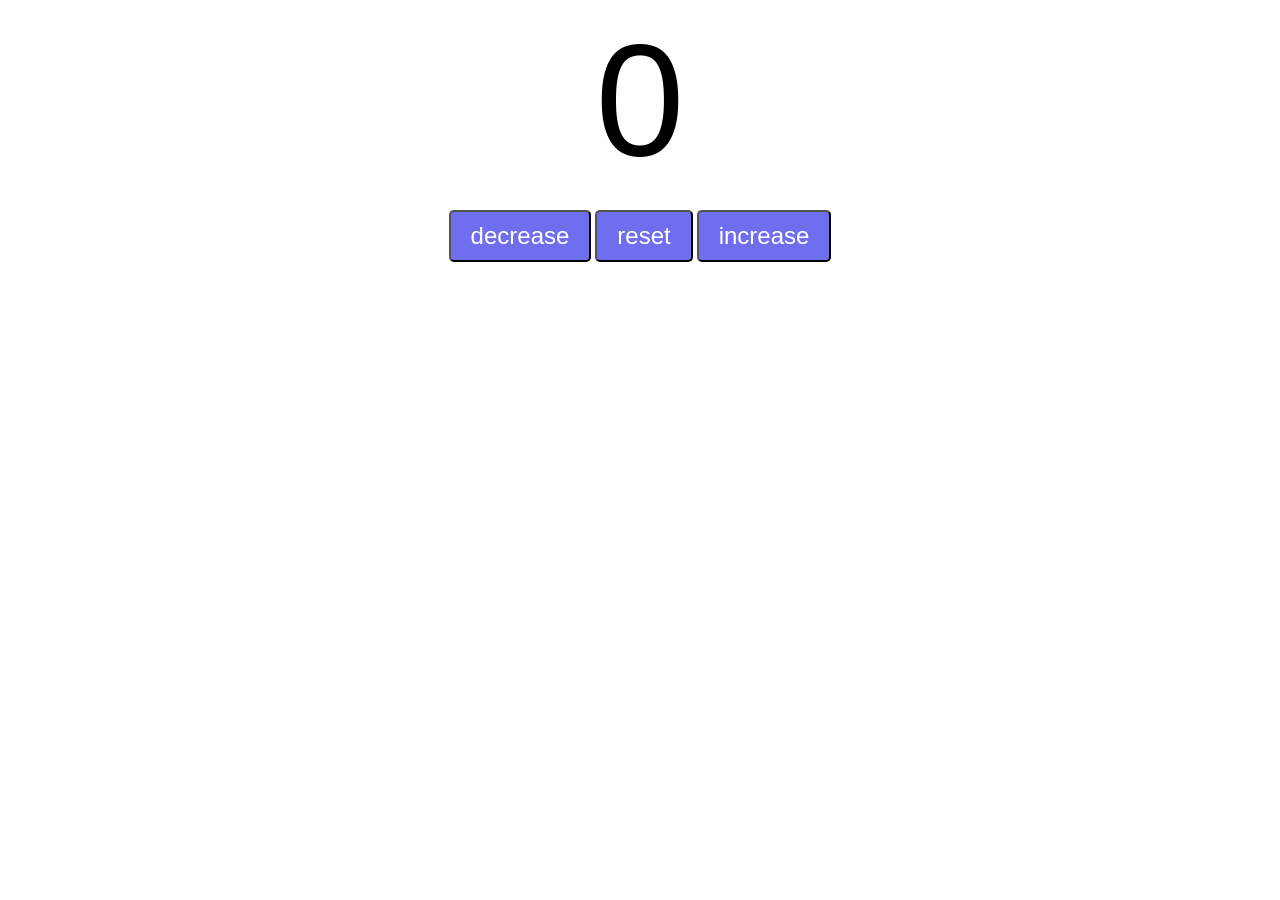
<file: index.html>
<!DOCTYPE html>
<html lang="en">
<head>
    <meta charset="UTF-8">
    <meta name="viewport" content="width=device-width, initial-scale=1.0">
    <title>My website</title>
    <link rel="stylesheet" href="style.css">
</head>
<body>
    <label id="countLabel">0</label><br>
    <div id="btnContainer">
        <button id="decreaseBtn" class="buttons">decrease</button>
        <button id="resetBtn" class="buttons">reset</button>
        <button id="increaseBtn" class="buttons">increase</button>
    </div>
    
    <script src="index.js"></script>
</body>
</html>
</file>
<file: style.css>
#countLabel{
    display: block;
    text-align: center;
    font-size: 10em;
    font-family: Helvetica
}
#btnContainer{
    text-align: center;
}
.buttons{
    padding: 10px 20px;
    font-size: 1.5em;
    color: white;
    background-color:rgb(110, 110, 238);
    border-radius: 5px;
    cursor:pointer;
    transition: background-color 0.25s;
}
.buttons:hover{
    background-color:rgba(52, 52, 241, 0.8);
}
</file>
